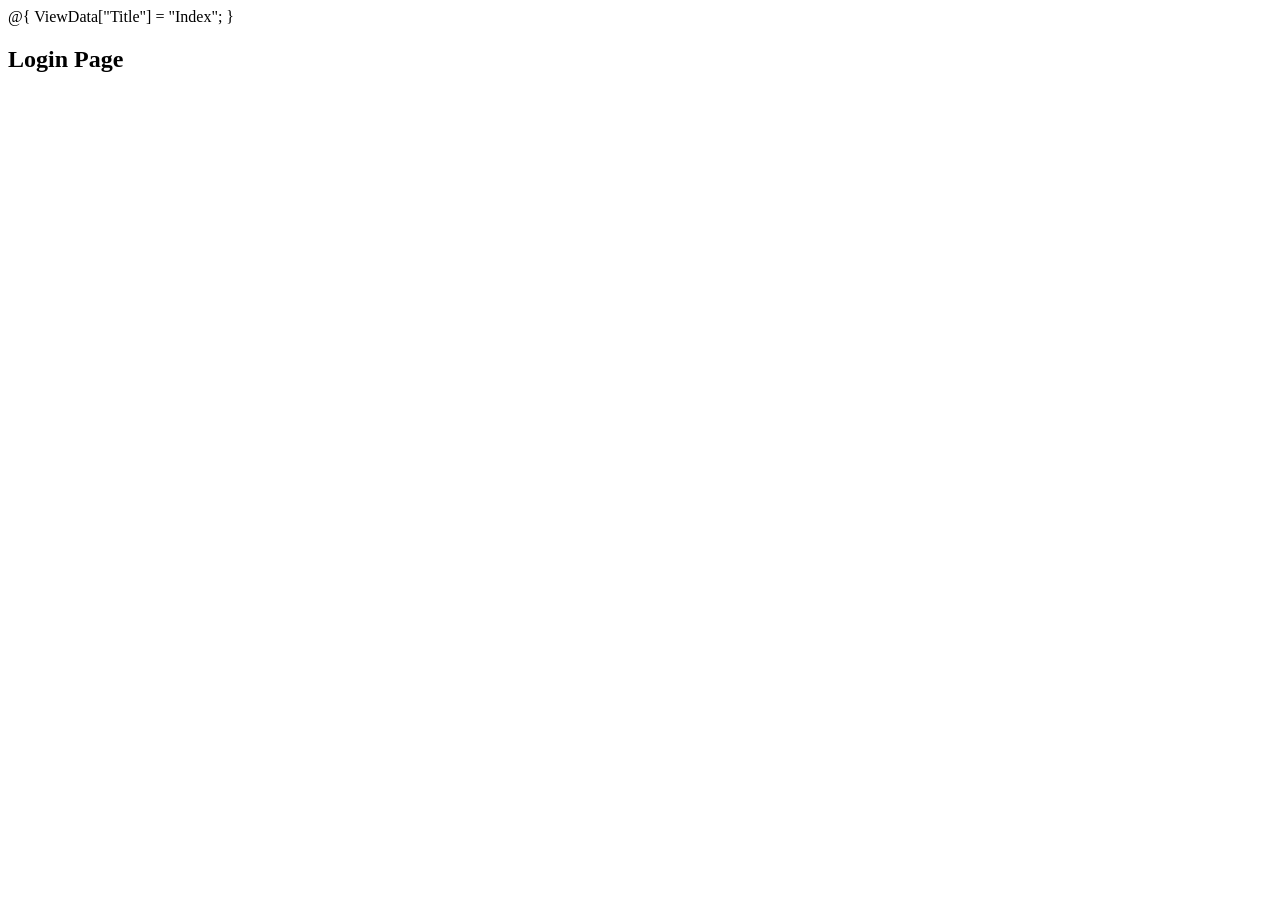
<file: Etkinlik/Views/Home/Index.html>
﻿
@{
    ViewData["Title"] = "Index";
}

<!DOCTYPE html>
<html>
<head>
    <meta name="viewport" content="width=device-width" />
    <title>Index</title>
</head>

<body>
    <h2>Login Page</h2>
</body>
</html>
</file>
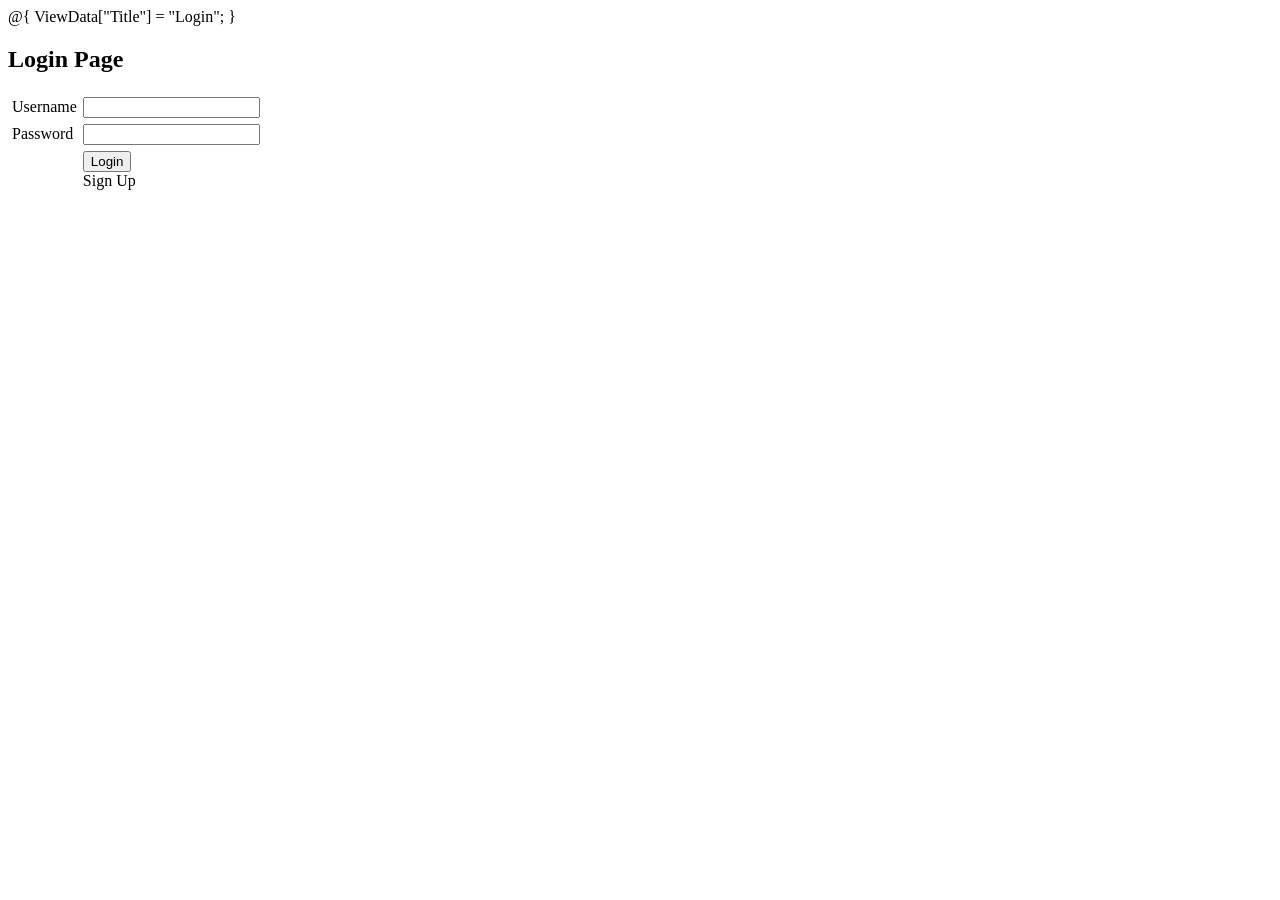
<file: Etkinlik/Views/Home/Login.html>
﻿
@{
    ViewData["Title"] = "Login";
}

<!DOCTYPE html>
<html>
<head>
    <meta name="viewport" content="width=device-width" />
    <title>Index</title>
</head>

<body>
    <h2>Login Page</h2>
    <form method="post" asp-controller="user" asp-action="login">
        <table cellpadding="2" cellspacing="2">

            <tr>
                <td>
                    Username
                </td>
                <td>
                    <input type="text" name="Username" />
                </td>

            </tr>
            <tr>
                <td>
                    Password
                </td>
                <td>
                    <input type="password" name="Password" />
                </td>
            </tr>


            <tr>
                <td>
                    &nbsp;
                </td>
                <td>
                    <input type="submit" value="Login" />
                    <br />
                    <a asp-controller="user" asp-action="signup"> Sign Up</a>
                </td>
            </tr>
        </table>

    </form>
</body>
</html>
</file>
